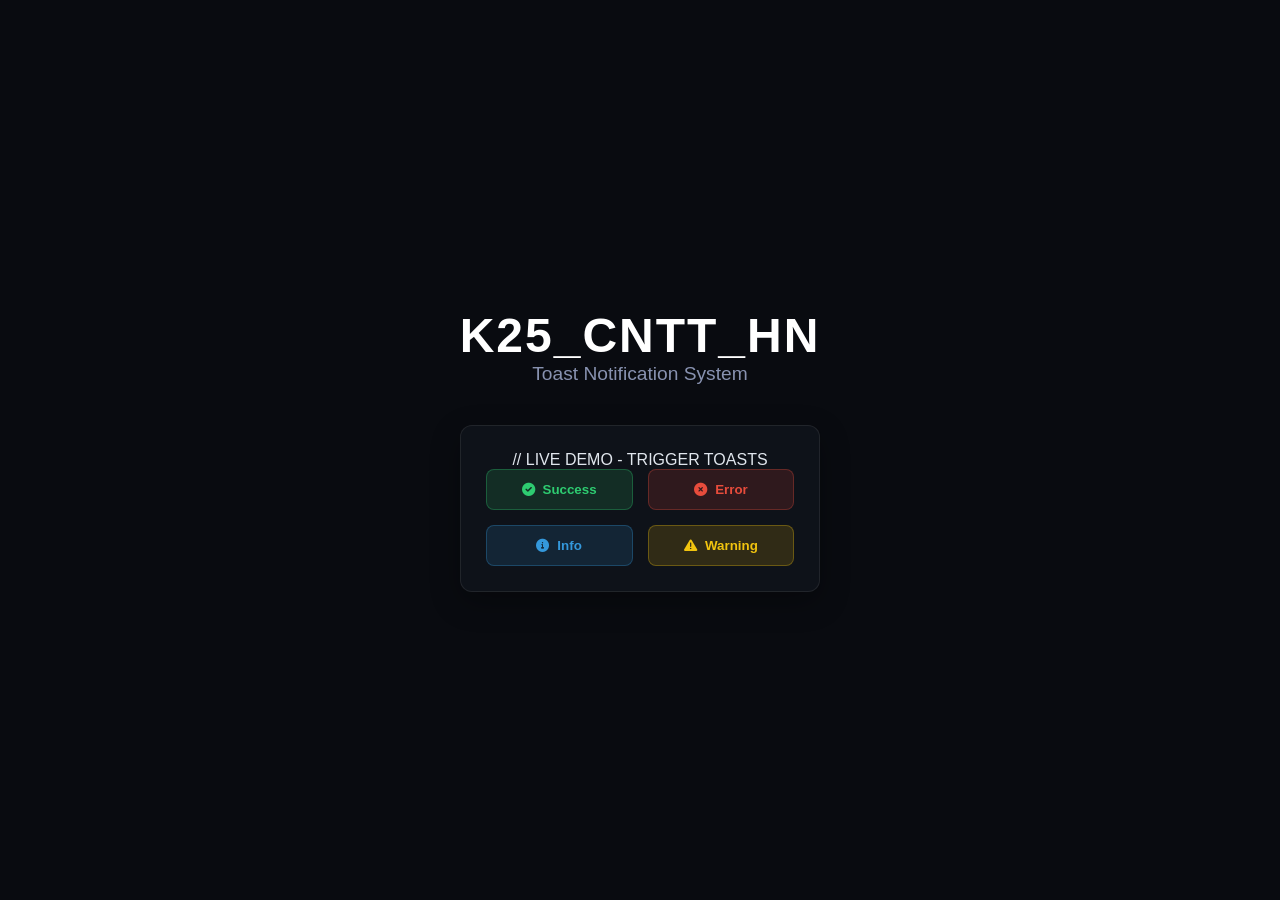
<file: bai 2/index.html>
<!DOCTYPE html>
<html lang="vi">
<head>
    <meta charset="UTF-8">
    <meta name="viewport" content="width=device-width, initial-scale=1.0">
    <title>K25_CNTT_HN - Toast Notification System</title>
    <link rel="stylesheet" href="style.css">
    <link rel="stylesheet" href="https://cdnjs.cloudflare.com/ajax/libs/font-awesome/6.0.0/css/all.min.css">
</head>
<body>

    <div id="toast-container" class="toast-container"></div>

    <div class="main-wrapper">
        <div class="header">
            <h1 class="project-title">K25_CNTT_HN</h1>
            <h2 class="sub-title">Toast Notification System</h2>
        </div>

        <div class="demo-control-panel">
            <p class="panel-label">// LIVE DEMO - TRIGGER TOASTS</p>
            <div class="button-group">
                <button class="btn btn-success" onclick="showSuccessToast()"><i class="fas fa-check-circle"></i> Success</button>
                <button class="btn btn-error" onclick="showErrorToast()"><i class="fas fa-times-circle"></i> Error</button>
                <button class="btn btn-info" onclick="showInfoToast()"><i class="fas fa-info-circle"></i> Info</button>
                <button class="btn btn-warning" onclick="showWarningToast()"><i class="fas fa-exclamation-triangle"></i> Warning</button>
            </div>
        </div>
    </div>

    <script src="script.js"></script>
</body>
</html>
</file>
<file: bai 2/style.css>
* {
  box-sizing: border-box;
  margin: 0;
  padding: 0;
  font-family: "Segoe UI", Roboto, sans-serif;
}

body {
  background-color: #090b10;
  color: #e0e6ed;
  height: 100vh;
  display: flex;
  justify-content: center;
  align-items: center;
  overflow: hidden;
}

.main-wrapper {
  text-align: center;
  display: flex;
  flex-direction: column;
  gap: 40px;
}

/* --- Tiêu đề đơn giản hóa --- */
.project-title {
  font-size: 3rem;
  font-weight: 800;
  letter-spacing: 2px;
  color: #ffffff;
}

.sub-title {
  color: #8892b0;
  font-size: 1.2rem;
  font-weight: 400;
}

/* --- Panel điều khiển --- */
.demo-control-panel {
  background-color: rgba(17, 21, 28, 0.8);
  padding: 25px;
  border-radius: 12px;
  border: 1px solid rgba(255, 255, 255, 0.08);
  backdrop-filter: blur(10px);
  box-shadow: 0 10px 30px rgba(0, 0, 0, 0.3);
}

.button-group {
  display: grid;
  grid-template-columns: repeat(2, 1fr);
  gap: 15px;
}

.btn {
  padding: 12px 24px;
  border: 1px solid transparent;
  border-radius: 8px;
  cursor: pointer;
  font-weight: 600;
  transition: all 0.2s ease;
  display: flex;
  align-items: center;
  justify-content: center;
  gap: 8px;
  color: white;
}

/* --- Styles cho nút bấm --- */
.btn-success {
  background: rgba(46, 204, 113, 0.15);
  border-color: rgba(46, 204, 113, 0.3);
  color: #2ecc71;
}
.btn-error {
  background: rgba(231, 76, 60, 0.15);
  border-color: rgba(231, 76, 60, 0.3);
  color: #e74c3c;
}
.btn-info {
  background: rgba(52, 152, 219, 0.15);
  border-color: rgba(52, 152, 219, 0.3);
  color: #3498db;
}
.btn-warning {
  background: rgba(241, 196, 15, 0.15);
  border-color: rgba(241, 196, 15, 0.3);
  color: #f1c40f;
}

/* --- TOAST SYSTEM --- */
.toast-container {
  position: fixed;
  top: 20px;
  right: 20px;
  z-index: 9999;
  display: flex;
  flex-direction: column;
  gap: 15px;
}

.toast {
  width: 380px;
  background-color: rgba(17, 21, 28, 0.8);
  border: 1px solid rgba(255, 255, 255, 0.08);
  border-radius: 8px;
  padding: 18px;
  display: flex;
  gap: 15px;
  position: relative;
  overflow: hidden;
  backdrop-filter: blur(15px);
  animation: slideInRight 0.4s ease forwards;
}

.toast.hide {
  animation: slideOutRight 0.5s ease forwards;
}

.toast-body {
  flex: 1;
}
.toast-title {
  font-size: 1rem;
  font-weight: 600;
  margin-bottom: 4px;
}
.toast-msg {
  font-size: 0.9rem;
  color: #8892b0;
  line-height: 1.4;
}

/* --- Màu sắc Toast (Viết trực tiếp) --- */
.toast-success i,
.toast-success .toast-title {
  color: #2ecc71;
}
.toast-error i,
.toast-error .toast-title {
  color: #e74c3c;
}
.toast-info i,
.toast-info .toast-title {
  color: #3498db;
}
.toast-warning i,
.toast-warning .toast-title {
  color: #f1c40f;
}

/* --- Thanh Progress --- */
.toast-progress {
  position: absolute;
  bottom: 0;
  left: 0;
  height: 3px;
  width: 100%;
  animation: progressLinear 5s linear forwards; /* Thời gian cố định 5s */
}

.toast-success .toast-progress {
  background-color: #2ecc71;
}
.toast-error .toast-progress {
  background-color: #e74c3c;
}
.toast-info .toast-progress {
  background-color: #3498db;
}
.toast-warning .toast-progress {
  background-color: #f1c40f;
}

/* --- Animations --- */
@keyframes slideInRight {
  from {
    transform: translateX(110%);
    opacity: 0;
  }
  to {
    transform: translateX(0);
    opacity: 1;
  }
}

@keyframes slideOutRight {
  from {
    transform: translateX(0);
    opacity: 1;
  }
  to {
    transform: translateX(110%);
    opacity: 0;
  }
}

@keyframes progressLinear {
  from {
    width: 100%;
  }
  to {
    width: 0%;
  }
}
</file>
